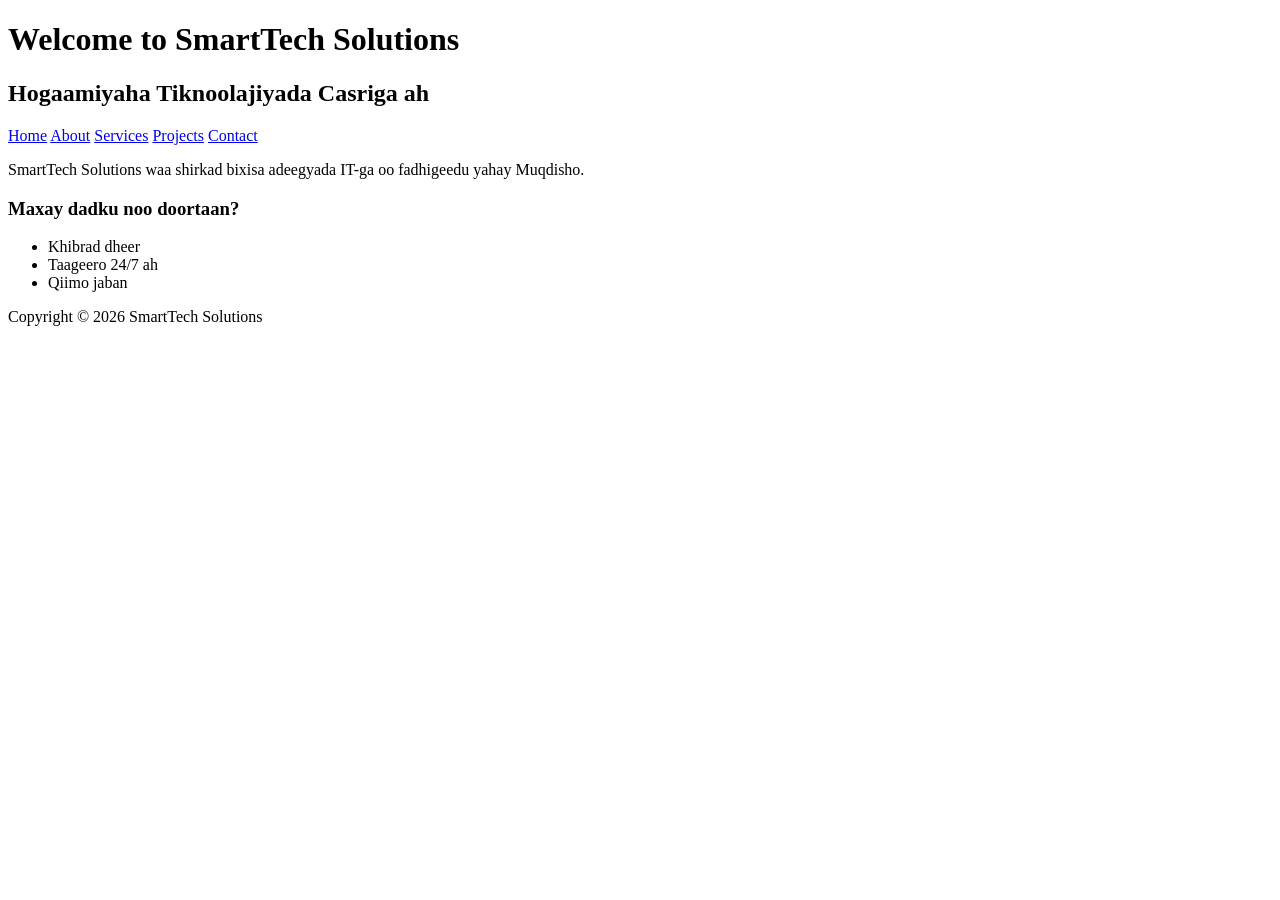
<file: index.html>
<!DOCTYPE html>
<html>

<head>
  <meta charset="UTF-8">
  <meta name="viewport" content="width=device-width, initial-scale=1">
  <title></title>
</head>

<body>
  
</body>
<!DOCTYPE html>
<html>
<head>
<title>SmartTech Solutions</title>
</head>

<body>

<header>
<h1>Welcome to SmartTech Solutions</h1>
<h2>Hogaamiyaha Tiknoolajiyada Casriga ah</h2>
</header>

<nav>
<a href="index.html">Home</a>
<a href="about.html">About</a>
<a href="services.html">Services</a>
<a href="projects.html">Projects</a>
<a href="contact.html">Contact</a>
</nav>

<main>
<p>SmartTech Solutions waa shirkad bixisa adeegyada IT-ga oo fadhigeedu yahay Muqdisho.</p>
<h3>Maxay dadku noo doortaan?</h3>
<ul>
<li>Khibrad dheer</li>
<li>Taageero 24/7 ah</li>
<li>Qiimo jaban</li>
</ul>
</main>

<footer>
<p>Copyright © 2026 SmartTech Solutions</p>
</footer>

</body>
</html>
</html>
</file>
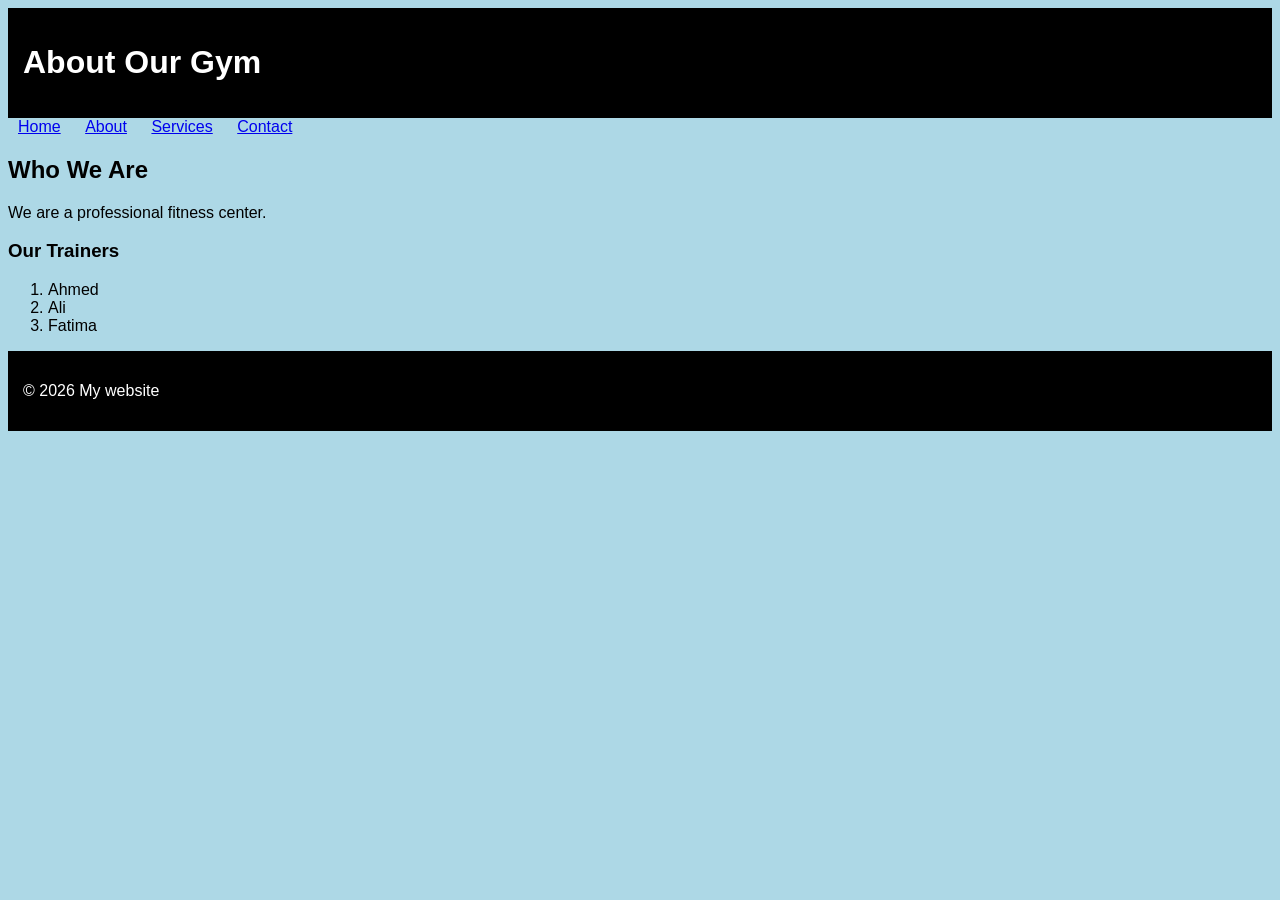
<file: about.html>
<!DOCTYPE html>
<html>

<head>
  <meta charset="UTF-8">
  <meta name="viewport" content="width=device-width, initial-scale=1">
  <title></title>
</head>
<!DOCTYPE html>
<html>
<head>
    <title>About Gym</title>

    <style>
        body {
            background-color: lightblue;
            font-family: Arial;
        }
        header, footer {
            background-color: black;
            color: white;
            padding: 15px;
        }
        nav a {
            margin: 10px;
        }
    </style>

</head>
<body>

<header>
    <h1>About Our Gym</h1>
</header>

<nav>
    <a href="index.html">Home</a>
    <a href="about.html">About</a>
    <a href="services.html">Services</a>
    <a href="contact.html">Contact</a>
</nav>

<main>
    <h2>Who We Are </h2>
    <p>We are a professional fitness center.</p>

    <h3>Our Trainers</h3>
    <ol>
        <li>Ahmed</li>
        <li>Ali</li>
        <li>Fatima</li>
    </ol>
</main>

<footer>
<p>© 2026 My website</p>
</footer>

</body>
</html>
<body>
  
</body>

</html>
</file>
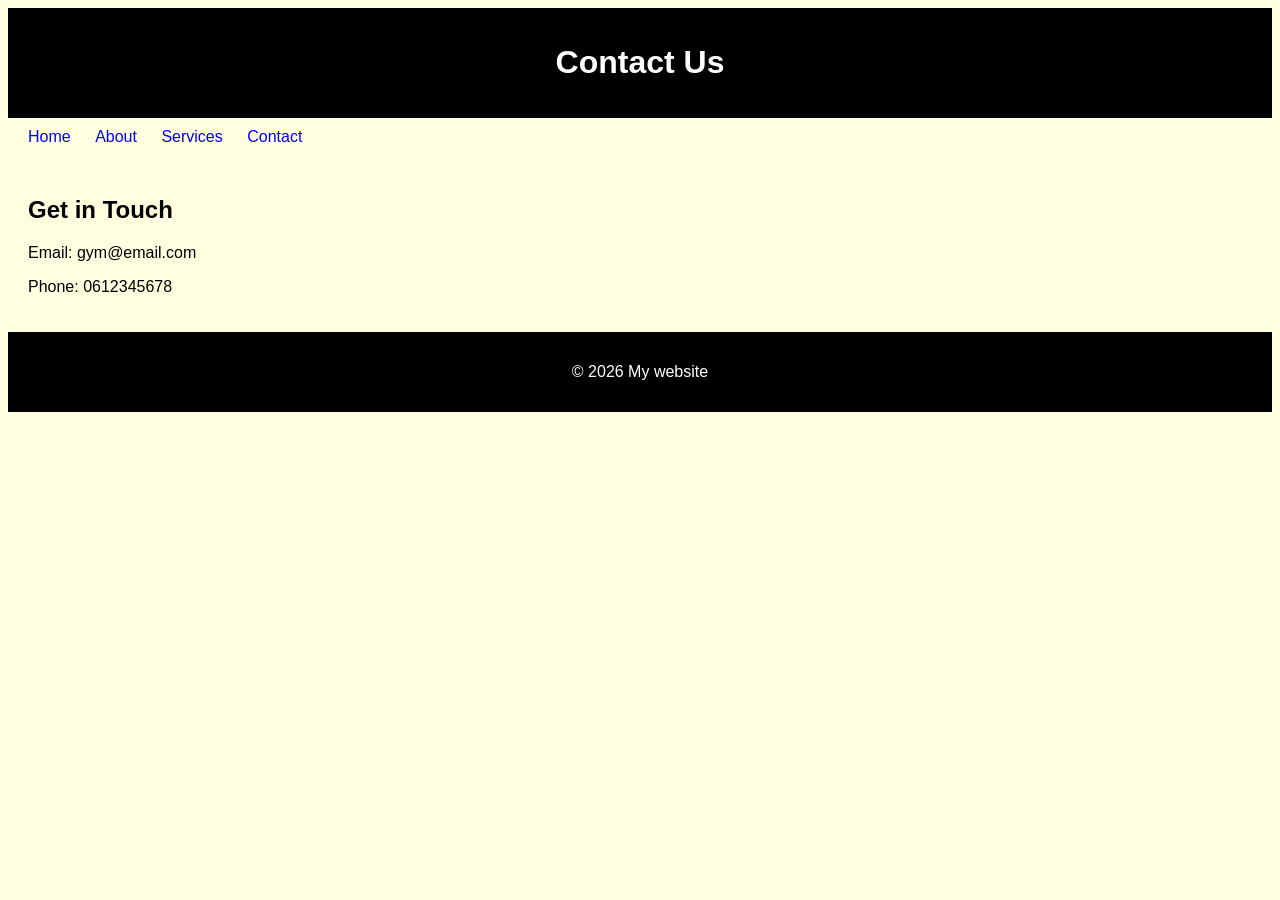
<file: contact.html>
<!DOCTYPE html>
<html>

<head>
  <meta charset="UTF-8">
  <meta name="viewport" content="width=device-width, initial-scale=1">
  <title></title>
</head>

<body>
  <!DOCTYPE html>
<html>
<head>
    <title>Contact</title>
    <link rel="stylesheet" href="style.css">
</head>
<body>

<header>
    <h1>Contact Us</h1>
</header>

<nav>
    <a href="index.html">Home</a>
    <a href="about.html">About</a>
    <a href="services.html">Services</a>
    <a href="contact.html">Contact</a>
</nav>

<main>
    <h2>Get in Touch</h2>
    <p>Email: gym@email.com</p>
    <p>Phone: 0612345678</p>
</main>

<footer>
    <p>© 2026 My website</p>
</footer>

</body>
</html>
</body>

</html>
</file>
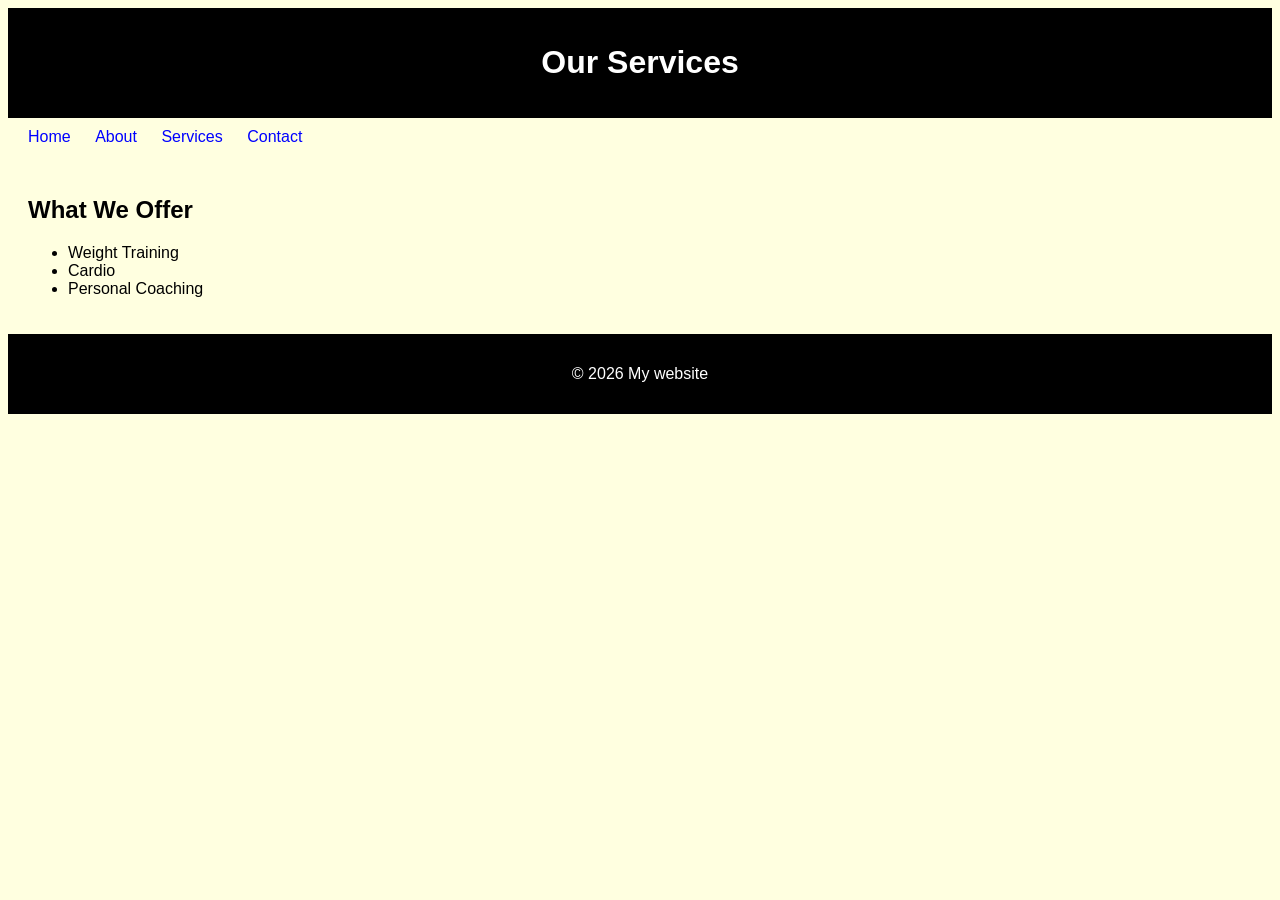
<file: services.html>
<!DOCTYPE html>
<html>

<head>
  <meta charset="UTF-8">
  <meta name="viewport" content="width=device-width, initial-scale=1">
  <title></title>
</head>

<body>
  <!DOCTYPE html>
<html>
<head>
    <title>Services</title>
    <link rel="stylesheet" href="style.css">
</head>
<body>

<header>
    <h1>Our Services</h1>
</header>

<nav>
    <a href="index.html">Home</a>
    <a href="about.html">About</a>
    <a href="services.html">Services</a>
    <a href="contact.html">Contact</a>
</nav>

<main>
    <h2>What We Offer</h2>
    <ul>
        <li>Weight Training</li>
        <li>Cardio</li>
        <li>Personal Coaching</li>
    </ul>
</main>

<footer>
    <p>© 2026 My website</p>
</footer>

</body>
</html>
</body>

</html>
</file>
<file: style.css>
body {
    font-family: Arial;
    background-color:; lightyellow;
}

header, footer {
    background-color: black;
    color:white;
    padding: 15px;
    text-align: center;
}

nav {
    margin: 10px;
}

nav a {
    margin: 10px;
    text-decoration: none;
    color: blue;
}

main {
    padding: 20px;
}body {
    font-family: Arial;
    background-color: lightyellow;
}

header, footer {
    background-color: black;
    color: white;
    padding: 15px;
    text-align: center;
}

nav {
    margin: 10px;
}

nav a {
    margin: 10px;
    text-decoration: none;
    color: blue;
}

main {
    padding: 20px;
}
</file>
